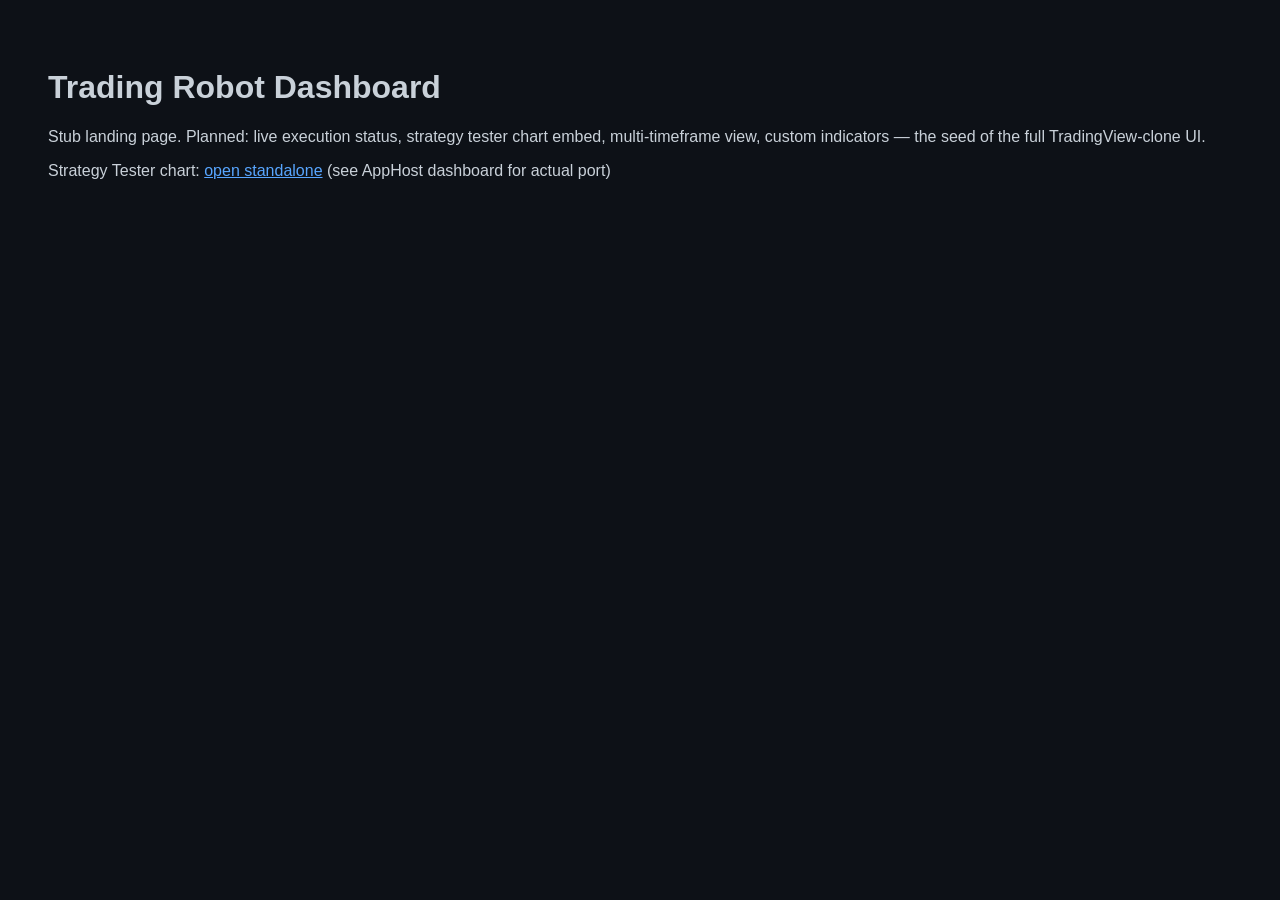
<file: src/TradingRobot.Dashboard.Web/wwwroot/index.html>
<!DOCTYPE html>
<html><head><meta charset="UTF-8"><title>Trading Robot Dashboard</title>
<style>body{font-family:sans-serif;background:#0d1117;color:#c9d1d9;padding:40px}</style>
</head>
<body>
<h1>Trading Robot Dashboard</h1>
<p>Stub landing page. Planned: live execution status, strategy tester chart embed,
multi-timeframe view, custom indicators — the seed of the full TradingView-clone UI.</p>
<p>Strategy Tester chart: <a href="http://localhost:5100" style="color:#58a6ff">open standalone</a> (see AppHost dashboard for actual port)</p>
</body></html>
</file>
